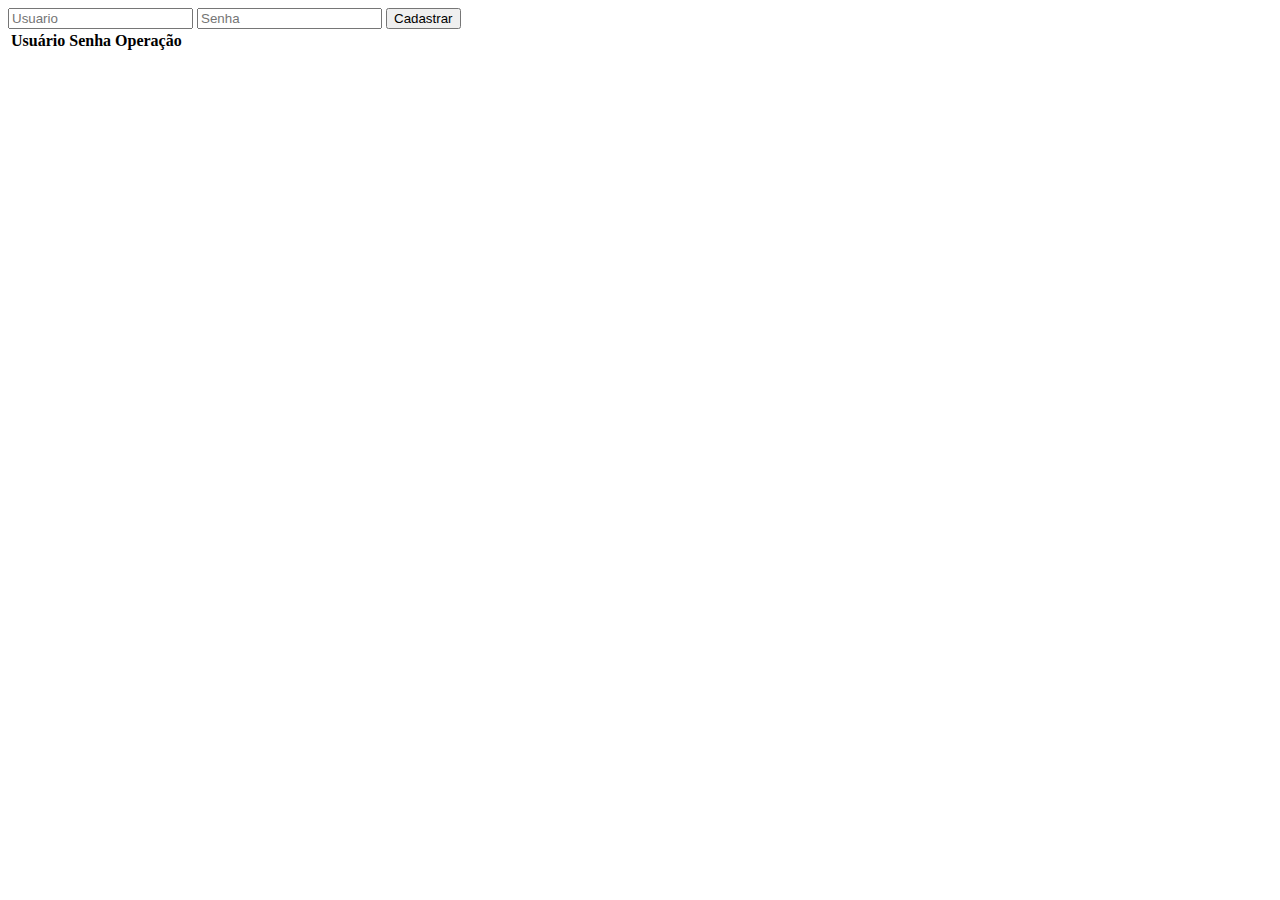
<file: cadastro.html>
<!DOCTYPE html>
<html lang="pt-br">

<head>
    <meta charset="UTF-8">
    <meta name="viewport" content="width=device-width, initial-scale=1.0">
    <title>Cadastro</title>
    <link rel="stylesheet" href="css/style.css">
</head>

<body>
    <div class="container">

        <div class="formulario">
            <input type="text" id="login" placeholder="Usuario" required>
            <input type="text" id="senha" placeholder="Senha" required>
            <input type="hidden" id="indexEditado">
            <button id="btnCadastrar">Cadastrar</button>
        </div>
        <div class="tabela_usuarios">
            <table>
                <thead>
                    <tr>
                        <th>Usuário</th>
                        <th>Senha</th>
                        <th>Operação</th>
                    </tr>
                </thead>
                <tbody id="lista_usuarios"></tbody>
            </table>
        </div>

    </div>

    <script src="js/cadastro.js"></script>
</body>

</html>
</file>
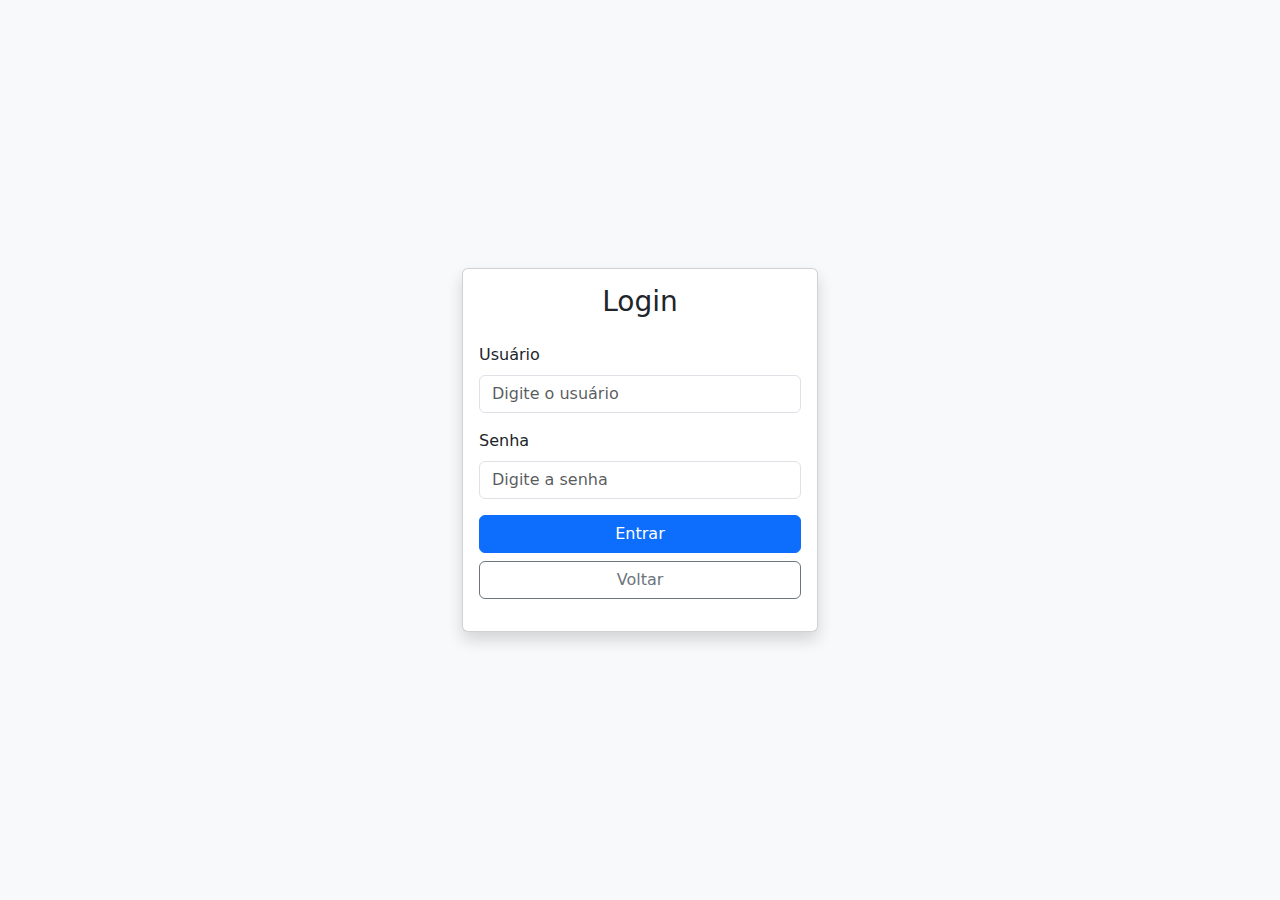
<file: dashboard.html>
<!DOCTYPE html>
<html lang="en">
<head>
    <meta charset="UTF-8">
    <meta name="viewport" content="width=device-width, initial-scale=1.0">
    <title>Document</title>
</head>
<body>

     <main>
    <div id="product-catalog" class="product-catalog"></div>
  </main>
  <script src="js/api.js"></script>
</body>
</html>
</file>
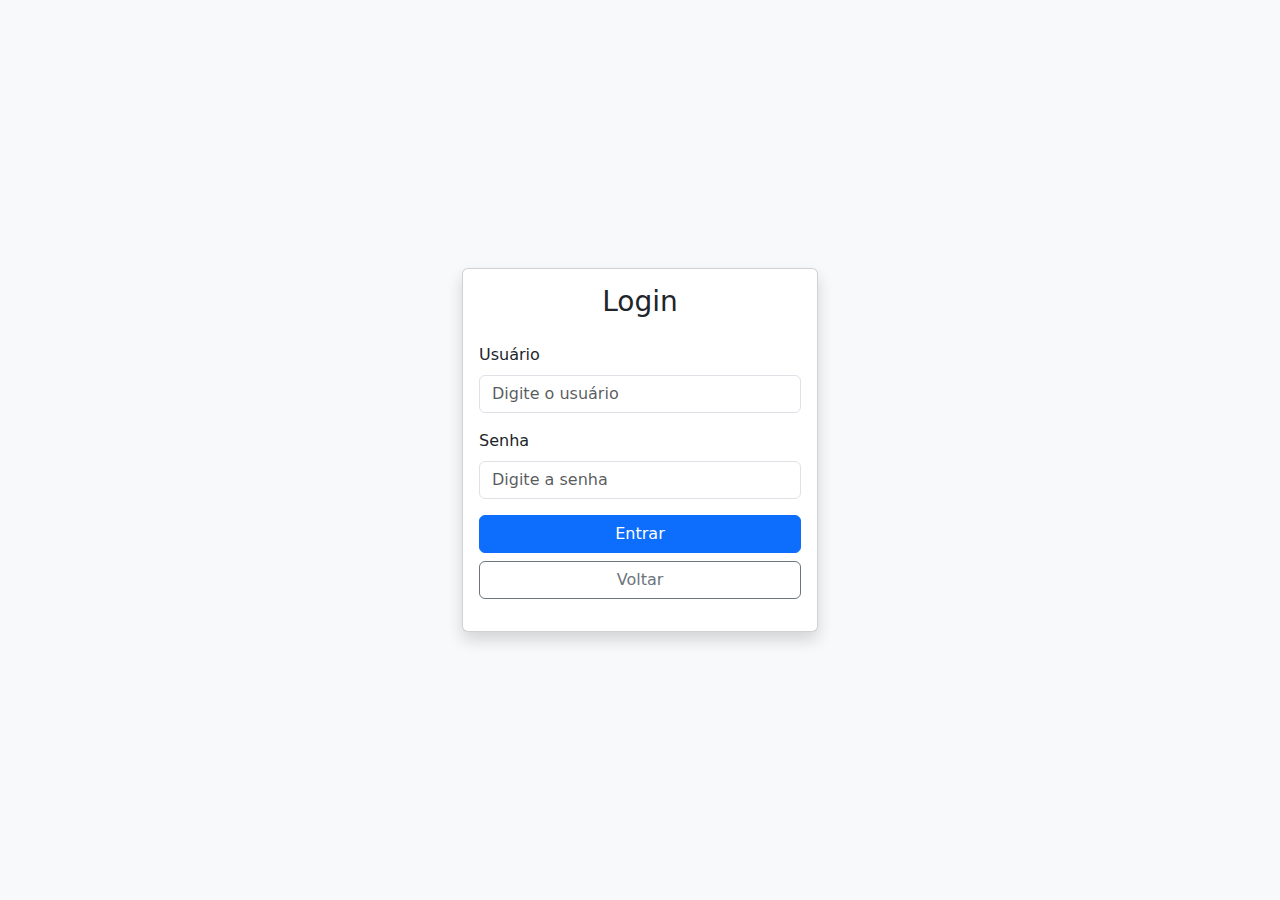
<file: login.html>
<!DOCTYPE html>
<html lang="pt-br">

<head>
    <meta charset="UTF-8">
    <meta name="viewport" content="width=device-width, initial-scale=1.0">
    <title>Login - Mercadinho</title>
    <link href="https://cdn.jsdelivr.net/npm/bootstrap@5.3.3/dist/css/bootstrap.min.css" rel="stylesheet">
    <style>
        body {
            display: flex;
            align-items: center;
            justify-content: center;
            height: 100vh;
            background-color: #f8f9fa;
        }
    </style>
</head>

<body>

    <div class="container">
        <div class="row justify-content-center">
            <div class="col-md-6 col-lg-4">
                <div class="card shadow">
                    <div class="card-body">
                        <h3 class="card-title text-center mb-4">Login</h3>
                        <form>
                            <div class="mb-3">
                                <label for="login" class="form-label">Usuário</label>
                                <input type="text" class="form-control" id="login" placeholder="Digite o usuário"
                                    required>
                            </div>
                            <div class="mb-3">
                                <label for="senha" class="form-label">Senha</label>
                                <input type="password" class="form-control" id="senha" placeholder="Digite a senha"
                                    required>
                            </div>
                            <div class="d-grid gap-2">
                                <button type="button" id="entrar" class="btn btn-primary">Entrar</button>
                                <a href="index.html" class="btn btn-outline-secondary">Voltar</a>
                            </div>
                        </form>
                        <p id="mensagem" class="text-danger text-center mt-3"></p>
                    </div>
                </div>
            </div>
        </div>
    </div>

    <script src="js/login.js"></script>
</body>

</html>
</file>
<file: css/style.css>
.cart-icon {
            position: fixed;
            top: 20px;
            right: 100px;
            font-size: 2rem;
            cursor: pointer;
            z-index: 1050;
        }
        .cart-count {
            position: absolute;
            top: -5px;
            right: -10px;
            background-color: red;
            color: white;
            border-radius: 50%;
            padding: 2px 6px;
            font-size: 0.8rem;
            font-weight: bold;
        }
        .product-card img {
            height: 200px;
            object-fit: contain;
        }
</file>
